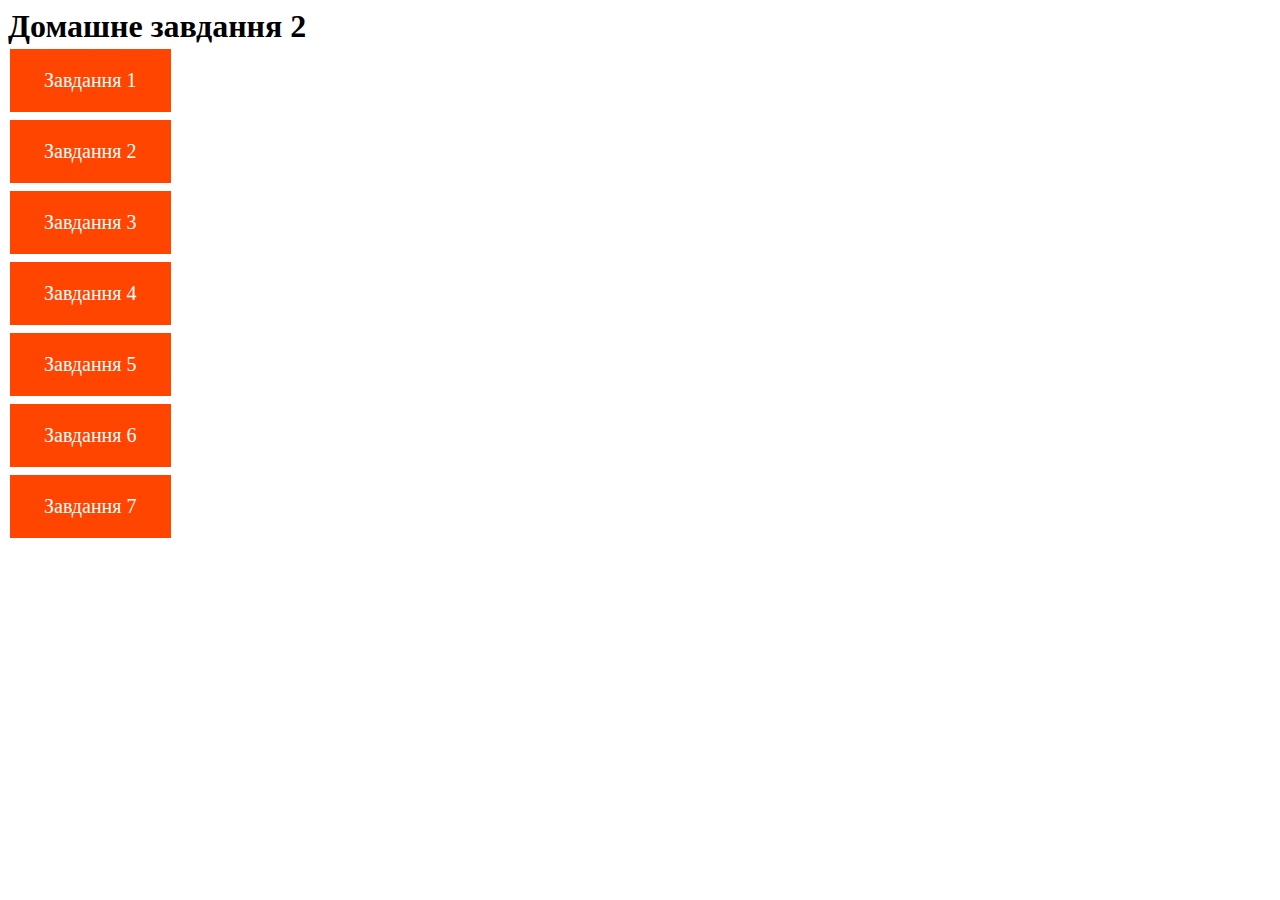
<file: index.html>
<!DOCTYPE html>
<html lang="en">
<head>
    <meta charset="UTF-8">
    <meta name="viewport" content="width=device-width, initial-scale=1.0">
    <link rel="stylesheet" href="./styles.css">
    <title>JavaScript HW2</title>
</head>
<body>
    <h1>Домашне завдання 2</h1>
        <ul>
            <li class="list"><a class="link button" href="task-1.html">Завдання 1</a></li>
            <li class="list"><a class="link button" href="task-2.html">Завдання 2</a></li>
            <li class="list"><a class="link button" href="task-3.html">Завдання 3</a></li>
            <li class="list"><a class="link button" href="task-4.html">Завдання 4</a></li>
            <li class="list"><a class="link button" href="task-5.html">Завдання 5</a></li>
            <li class="list"><a class="link button" href="task-6.html">Завдання 6</a></li>
            <li class="list"><a class="link button" href="task-7.html">Завдання 7</a></li>
        </ul>
</body>
</html>
</file>
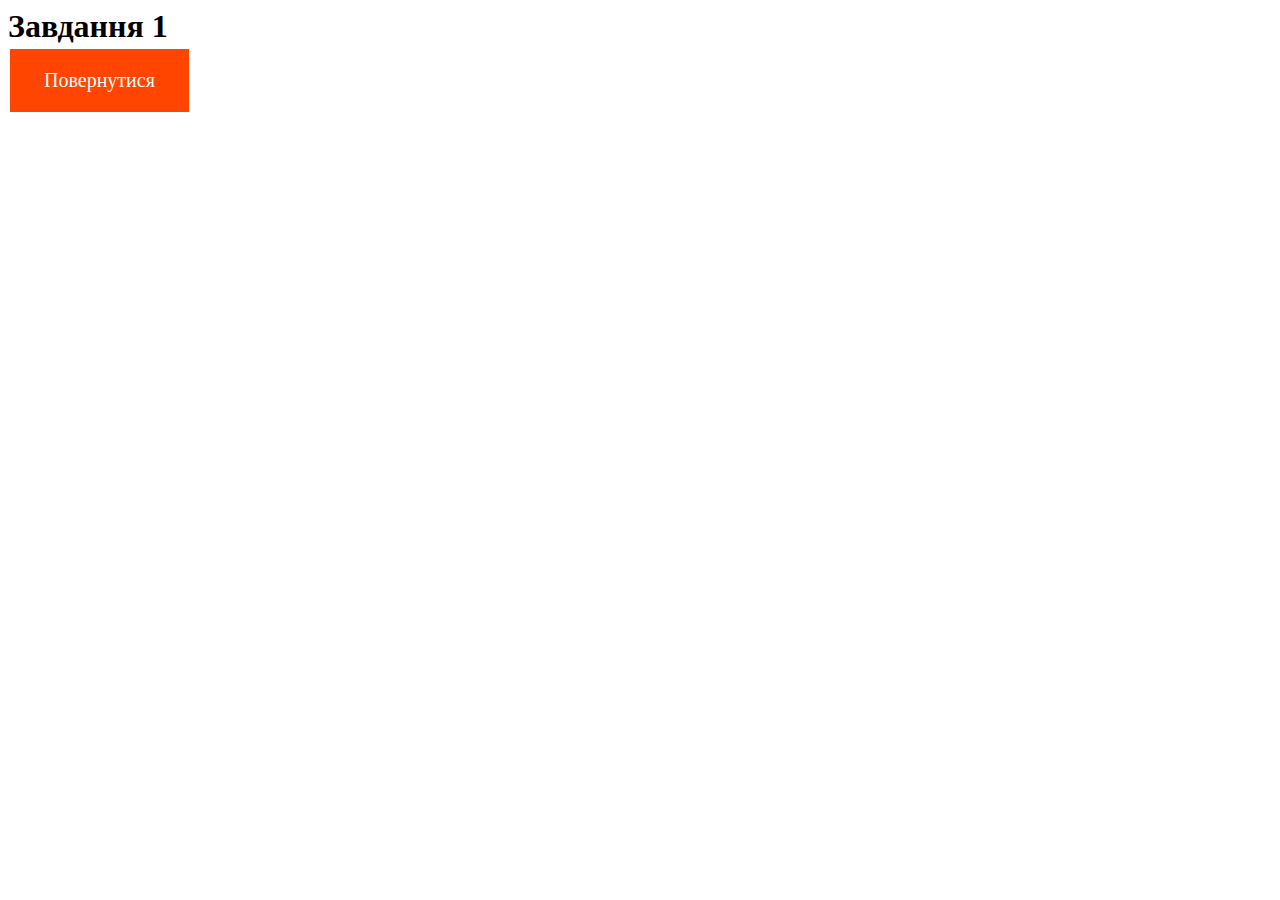
<file: task-1.html>
<!DOCTYPE html>
<html lang="en">

<head>
    <meta charset="UTF-8">
    <meta name="viewport" content="width=device-width, initial-scale=1.0">
    <link rel="stylesheet" href="./styles.css">
    <title>Document</title>
</head>

<body>
    <h1>Завдання 1</h1>
        <ul>
            <li class="list"><a class="link button" href="./index.html">Повернутися</a></li>
        </ul>
    <script src="./js/task-1.js"></script>
</body>
</html>
</file>
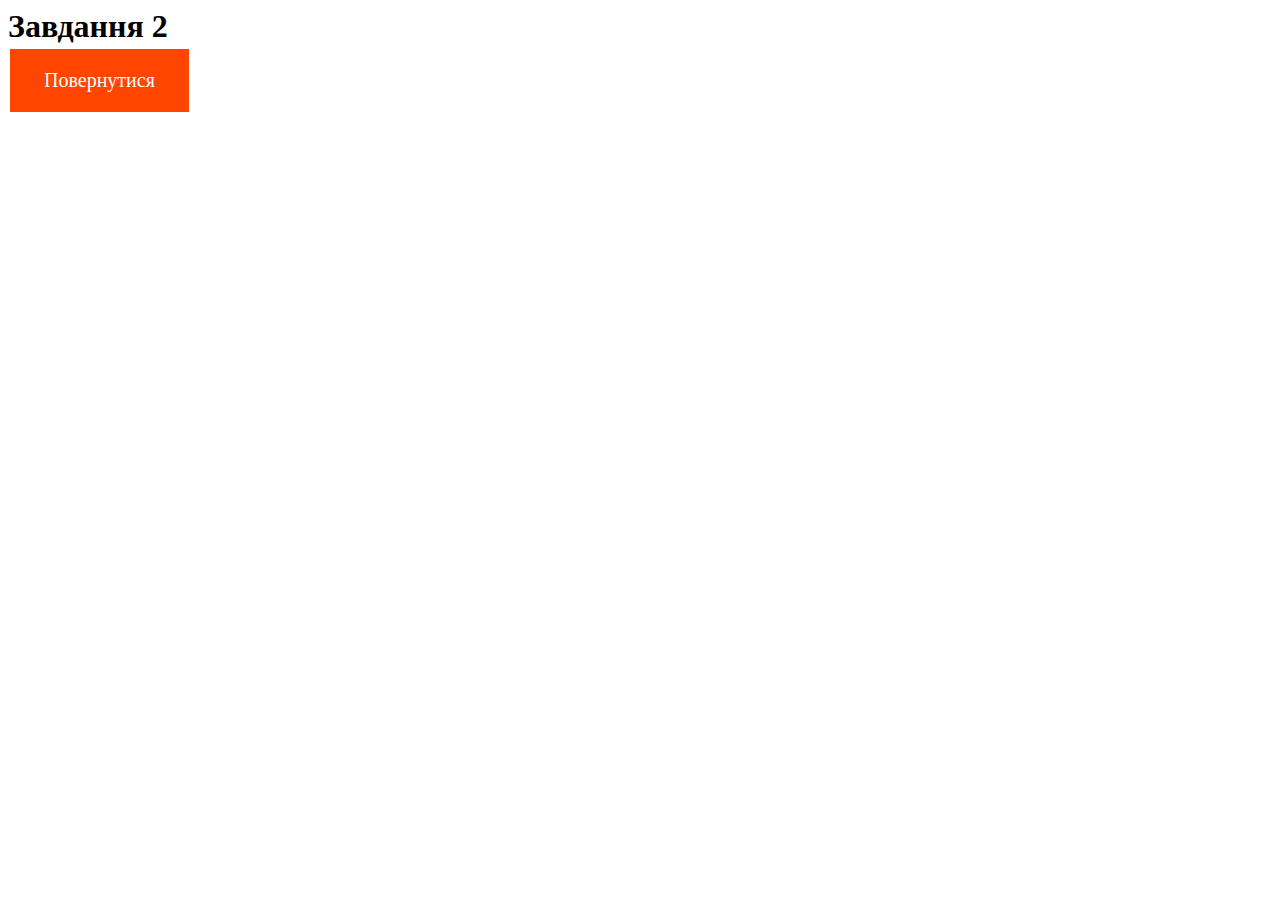
<file: task-2.html>
<!DOCTYPE html>
<html lang="en">

<head>
    <meta charset="UTF-8">
    <meta name="viewport" content="width=device-width, initial-scale=1.0">
    <link rel="stylesheet" href="./styles.css">
    <title>Document</title>
</head>

<body>
    <h1>Завдання 2</h1>
        <ul>
            <li class="list"><a class="link button" href="./index.html">Повернутися</a></li>
        </ul>
    <script src="./js/task-2.js"></script>
</body>

</html>
</file>
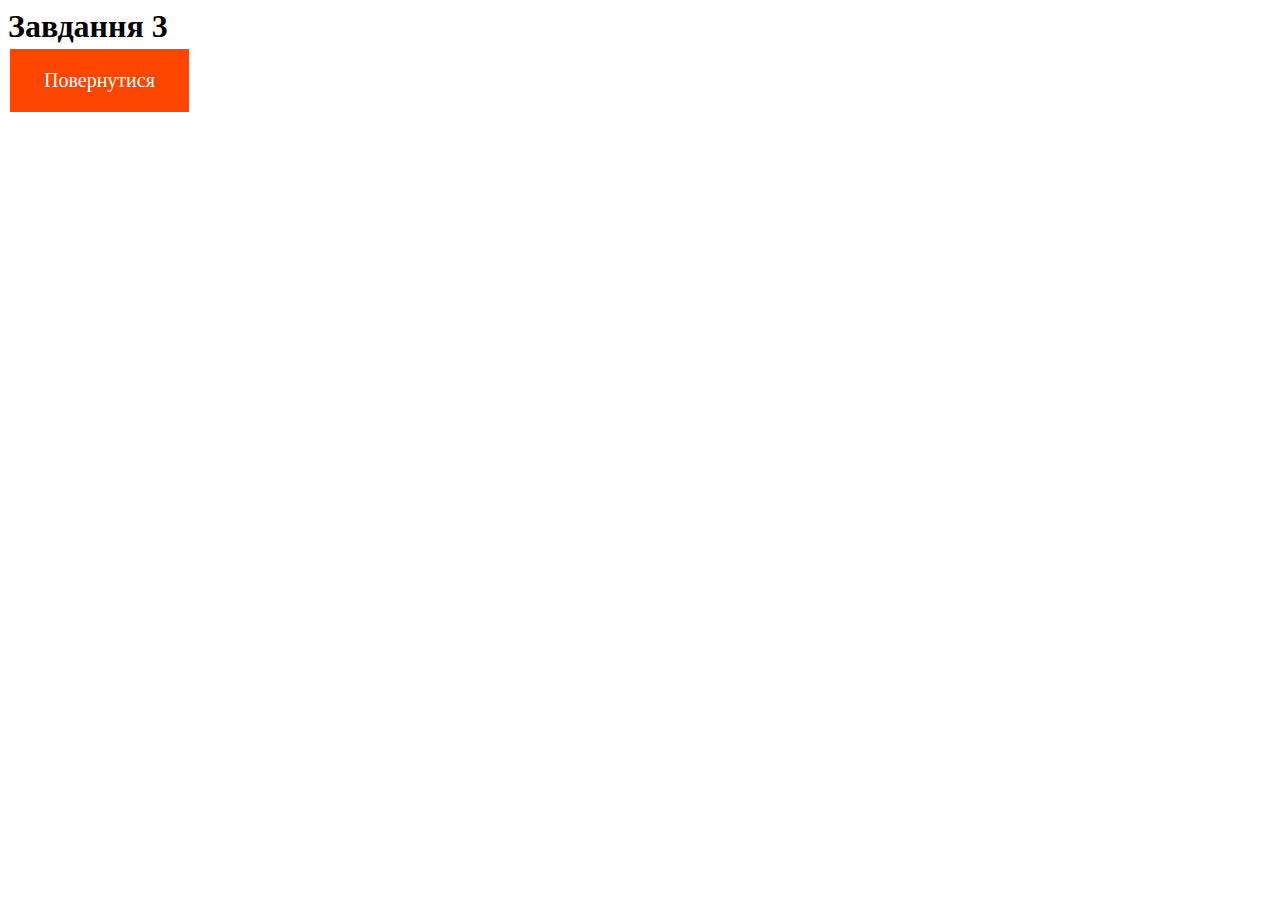
<file: task-3.html>
<!DOCTYPE html>
<html lang="en">

<head>
    <meta charset="UTF-8">
    <meta name="viewport" content="width=device-width, initial-scale=1.0">
    <link rel="stylesheet" href="./styles.css">
    <title>Document</title>
</head>

<body>
    <h1>Завдання 3</h1>
    <ul>
        <li class="list"><a class="link button" href="./index.html">Повернутися</a></li>
    </ul>
    <script src="./js/task-3.js"></script>
</body>

</html>
</file>
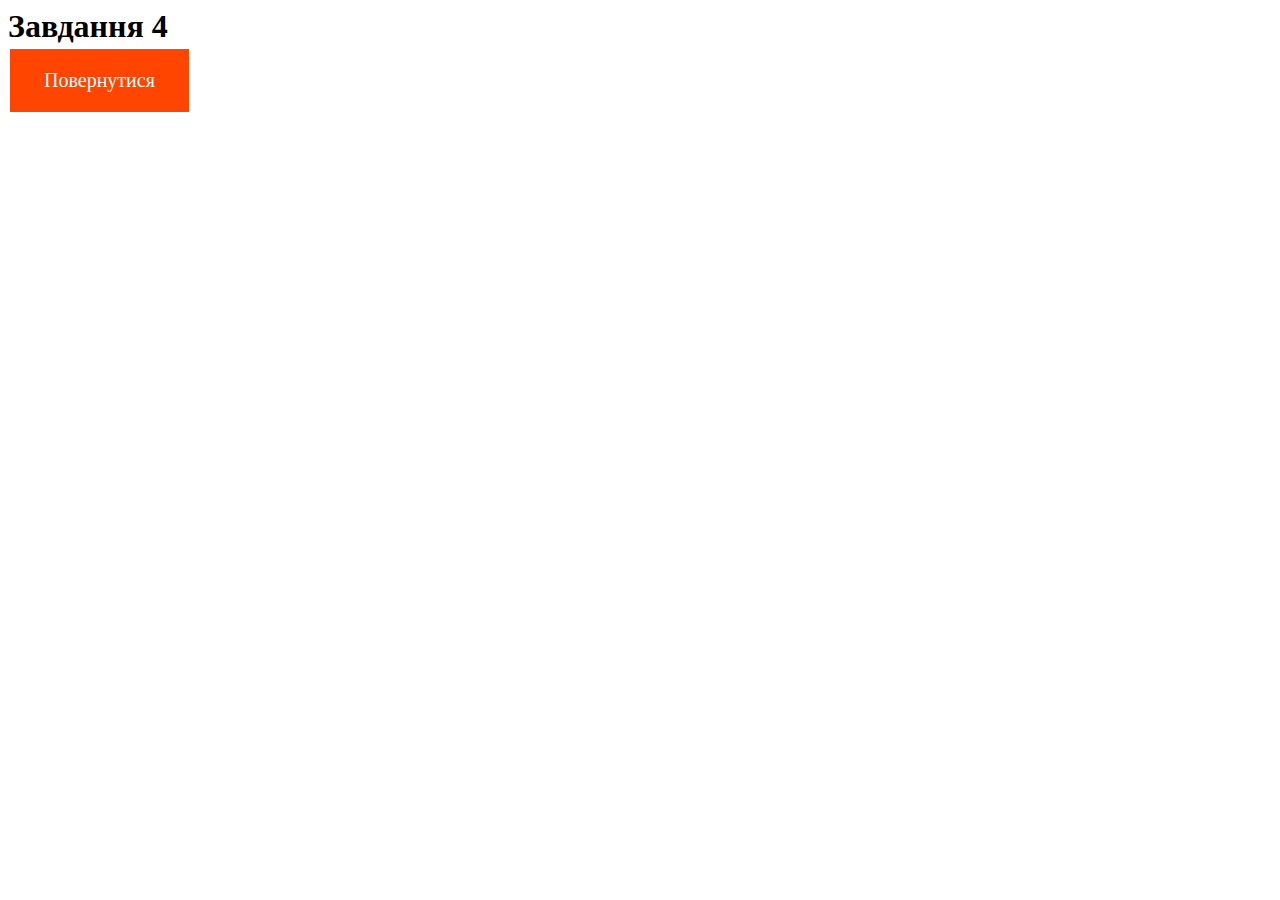
<file: task-4.html>
<!DOCTYPE html>
<html lang="en">

<head>
    <meta charset="UTF-8">
    <meta name="viewport" content="width=device-width, initial-scale=1.0">
    <link rel="stylesheet" href="./styles.css">
    <title>Document</title>
</head>

<body>
    <h1>Завдання 4</h1>
    <ul>
        <li class="list"><a class="link button" href="./index.html">Повернутися</a></li>
    </ul>
    <script src="./js/task-4.js"></script>
</body>

</html>
</file>
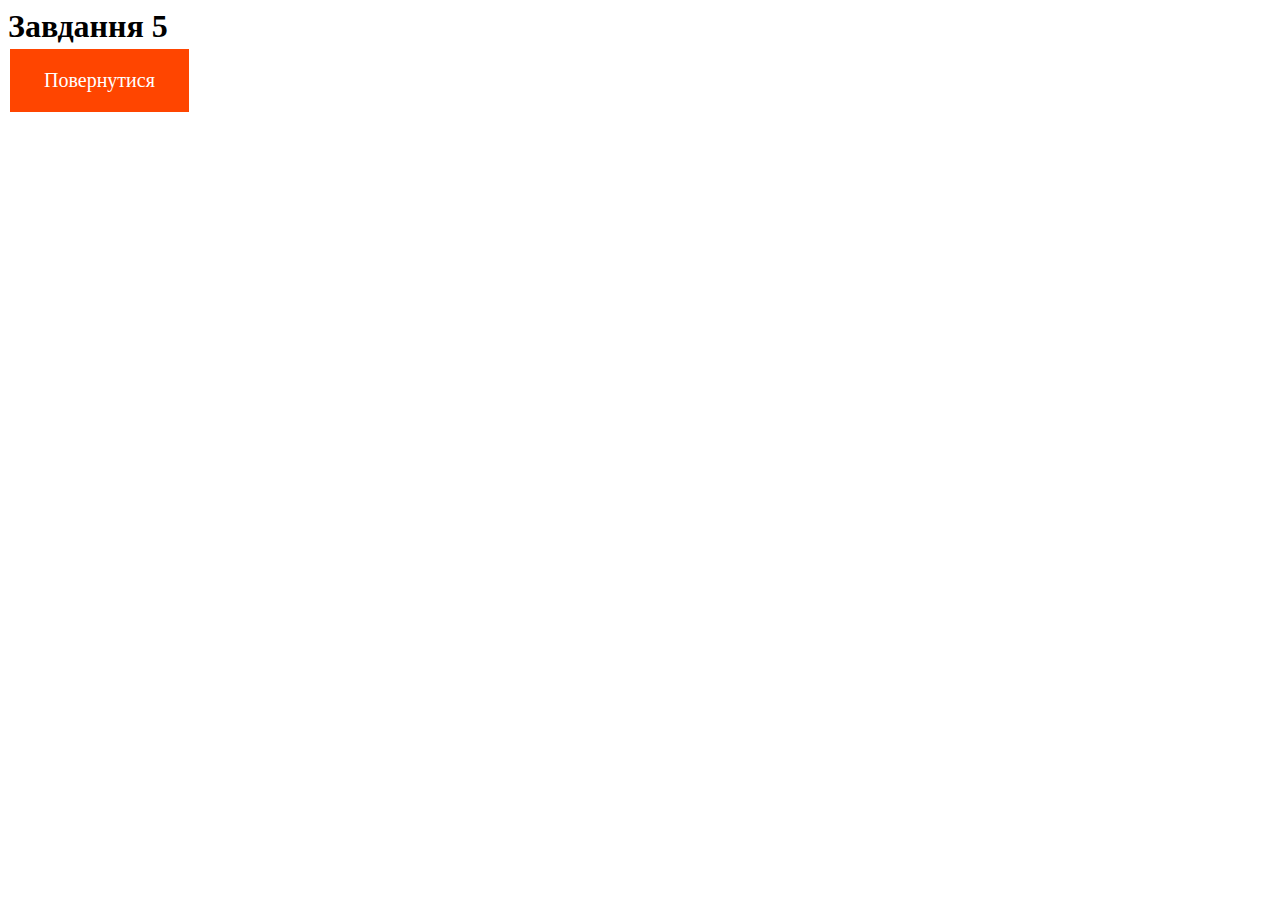
<file: task-5.html>
<!DOCTYPE html>
<html lang="en">

<head>
    <meta charset="UTF-8">
    <meta name="viewport" content="width=device-width, initial-scale=1.0">
    <link rel="stylesheet" href="./styles.css">
    <title>Document</title>
</head>

<body>
    <h1>Завдання 5</h1>
    <ul>
        <li class="list"><a class="link button" href="./index.html">Повернутися</a></li>
    </ul>
    <script src="./js/task-5.js"></script>
</body>

</html>
</file>
<file: styles.css>
h1,
h2,
h3,
h4,
h5,
h6,
p {
    margin-top: 0;
    margin-bottom: 0;
}

ul,
ol {
    margin-top: 0;
    margin-bottom: 0;
    padding-left: 0;
}

.list {
    list-style: none;
}

.link {
    text-decoration: none;
}
.button {
    background-color: #FF4500;
    border: none;
    color: white;
    padding: 20px 34px;
    text-align: center;
    text-decoration: none;
    display: inline-block;
    font-size: 20px;
    margin: 4px 2px;
    cursor: pointer;
}
</file>
